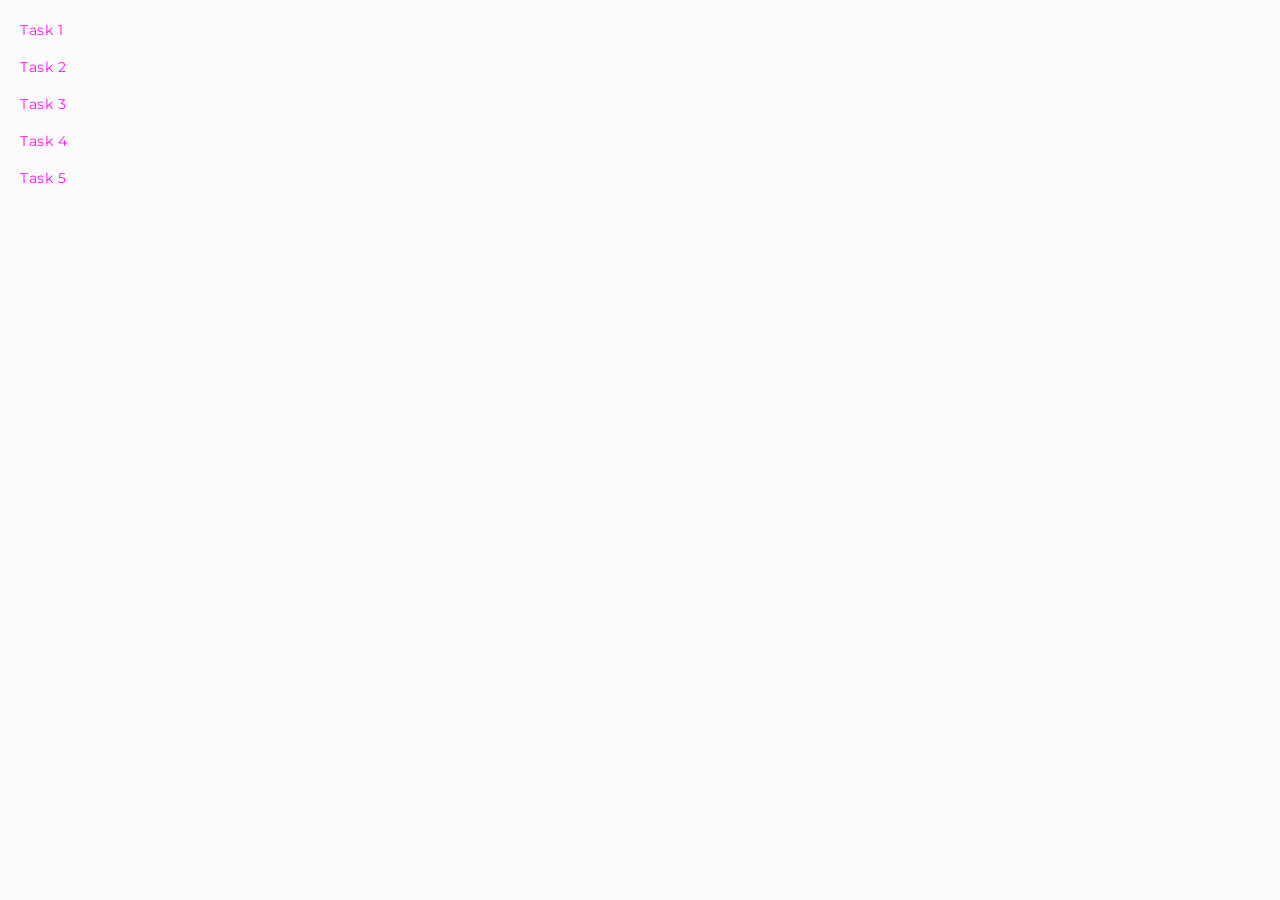
<file: index.html>
<!DOCTYPE html>
<html lang="en">
  <head>
    <meta charset="UTF-8" />
    <meta http-equiv="X-UA-Compatible" content="IE=edge" />
    <meta name="viewport" content="width=device-width, initial-scale=1.0" />
    <title>Homework 7</title>
    <link
      href="https://fonts.googleapis.com/css2?family=Comfortaa:wght@300..700&family=Fira+Sans:ital,wght@0,100;0,200;0,300;0,400;0,500;0,600;0,700;0,800;0,900;1,100;1,200;1,300;1,400;1,500;1,600;1,700;1,800;1,900&family=Montserrat:ital,wght@0,100..900;1,100..900&display=swap"
      rel="stylesheet"
    />
    <link rel="stylesheet" href="./css/common.css" />
  </head>
  <body>
    <ul>
      <li><a href="./task-1.html">Task 1</a></li>
      <li><a href="./task-2.html">Task 2</a></li>
      <li><a href="./task-3.html">Task 3</a></li>
      <li><a href="./task-4.html">Task 4</a></li>
      <li><a href="./task-5.html">Task 5</a></li>
    </ul>
  </body>
</html>
</file>
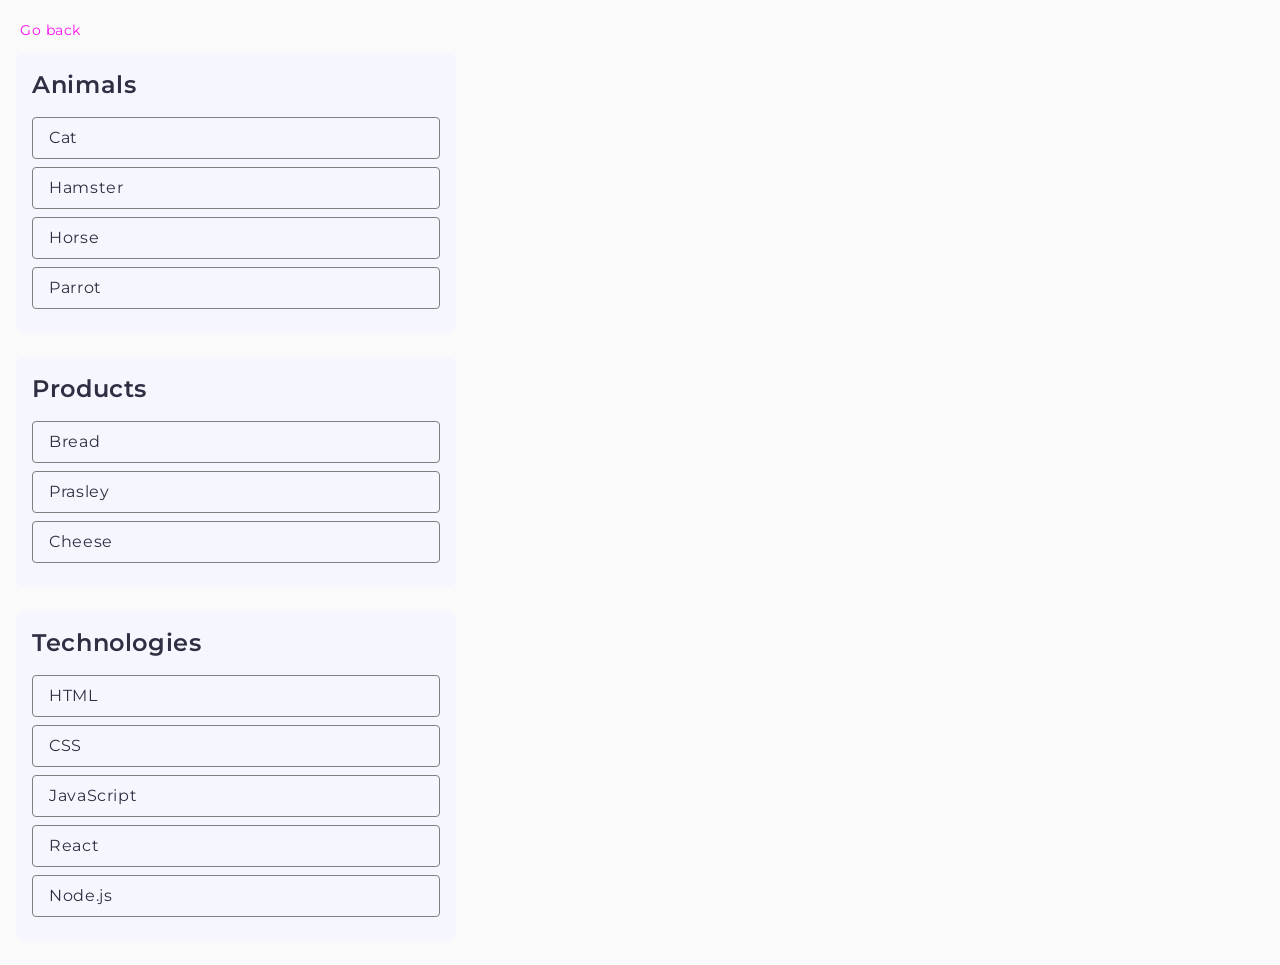
<file: task-1.html>
<!DOCTYPE html>
<html lang="en">
  <head>
    <meta charset="UTF-8" />
    <meta http-equiv="X-UA-Compatible" content="IE=edge" />
    <meta name="viewport" content="width=device-width, initial-scale=1.0" />
    <title>Task 1</title>
    <link rel="preconnect" href="https://fonts.googleapis.com" />
    <link rel="preconnect" href="https://fonts.gstatic.com" crossorigin />
    <link
      href="https://fonts.googleapis.com/css2?family=Comfortaa:wght@300..700&family=Fira+Sans:ital,wght@0,100;0,200;0,300;0,400;0,500;0,600;0,700;0,800;0,900;1,100;1,200;1,300;1,400;1,500;1,600;1,700;1,800;1,900&family=Montserrat:ital,wght@0,100..900;1,100..900&display=swap"
      rel="stylesheet"
    />
    <link rel="stylesheet" href="./css/common.css" />
  </head>
  <body>
    <p><a href="./index.html">Go back</a></p>

    <ul id="categories">
      <li class="item">
        <h2>Animals</h2>

        <ul>
          <li>Cat</li>
          <li>Hamster</li>
          <li>Horse</li>
          <li>Parrot</li>
        </ul>
      </li>
      <li class="item">
        <h2>Products</h2>

        <ul>
          <li>Bread</li>
          <li>Prasley</li>
          <li>Cheese</li>
        </ul>
      </li>
      <li class="item">
        <h2>Technologies</h2>

        <ul>
          <li>HTML</li>
          <li>CSS</li>
          <li>JavaScript</li>
          <li>React</li>
          <li>Node.js</li>
        </ul>
      </li>
    </ul>

    <script src="./js/task-1.js" type="module"></script>
  </body>
</html>
</file>
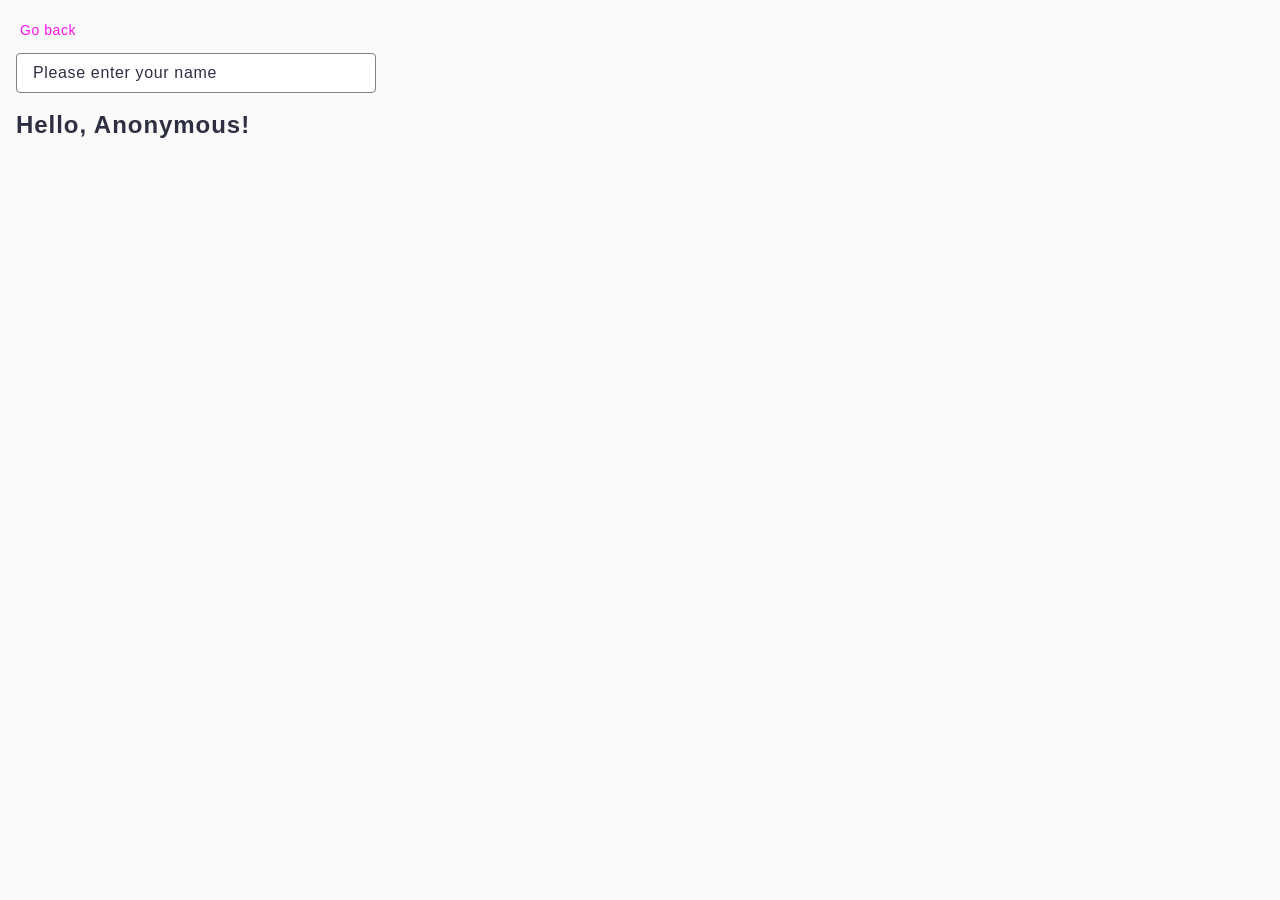
<file: task-3.html>
<!DOCTYPE html>
<html lang="en">
  <head>
    <meta charset="UTF-8" />
    <meta http-equiv="X-UA-Compatible" content="IE=edge" />
    <meta name="viewport" content="width=device-width, initial-scale=1.0" />
    <title>Task 3</title>
    <link rel="stylesheet" href="./css/common.css" />
  </head>
  <body>
    <p><a href="./index.html">Go back</a></p>

    <input type="text" id="name-input" placeholder="Please enter your name" />
    <h1>Hello, <span id="name-output">Anonymous</span>!</h1>

    <script src="./js/task-3.js" type="module"></script>
  </body>
</html>
</file>
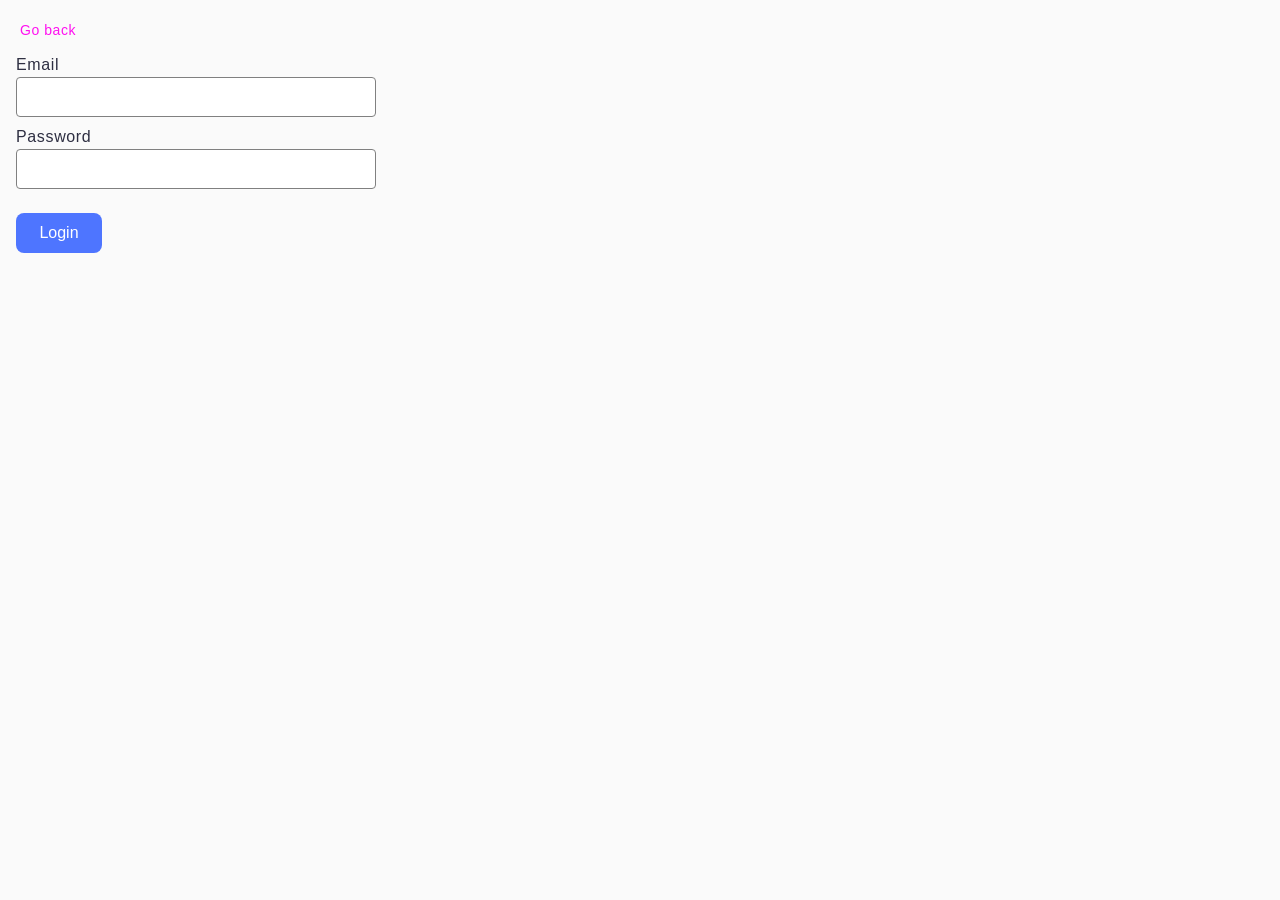
<file: task-4.html>
<!DOCTYPE html>
<html lang="en">
  <head>
    <meta charset="UTF-8" />
    <meta http-equiv="X-UA-Compatible" content="IE=edge" />
    <meta name="viewport" content="width=device-width, initial-scale=1.0" />
    <title>Task 4</title>
    <link rel="stylesheet" href="./css/common.css" />
  </head>
  <body>
    <p><a href="./index.html">Go back</a></p>

    <form class="login-form">
      <label>
        Email
        <input type="email" name="email" />
      </label>
      <label>
        Password
        <input type="password" name="password" />
      </label>
      <button type="submit">Login</button>
    </form>

    <script src="./js/task-4.js" type="module"></script>
  </body>
</html>
</file>
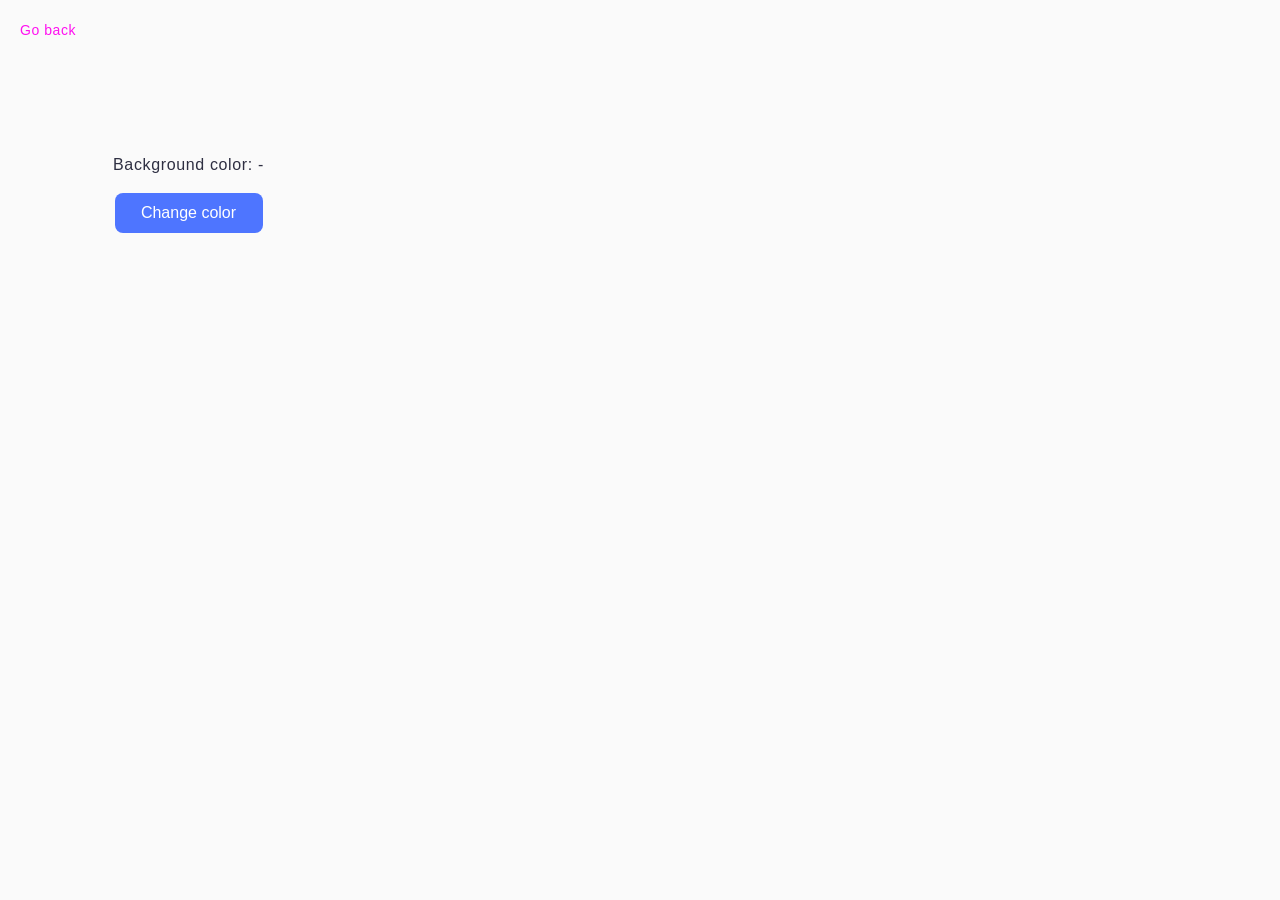
<file: task-5.html>
<!DOCTYPE html>
<html lang="en">
  <head>
    <meta charset="UTF-8" />
    <meta http-equiv="X-UA-Compatible" content="IE=edge" />
    <meta name="viewport" content="width=device-width, initial-scale=1.0" />
    <title>Task 5</title>
    <link rel="stylesheet" href="./css/common.css" />
  </head>
  <body>
    <p><a href="./index.html">Go back</a></p>

    <div class="widget">
      <p>Background color: <span class="color">-</span></p>
      <button type="button" class="change-color">Change color</button>
    </div>

    <script src="./js/task-5.js" type="module"></script>
  </body>
</html>
</file>
<file: css/common.css>
* {
  box-sizing: border-box;
}

body {
  margin: 16px;
  font-family: -apple-system, BlinkMacSystemFont, "Segoe UI", Roboto, Oxygen,
    Ubuntu, Cantarell, "Open Sans", "Helvetica Neue", sans-serif;
  -webkit-font-smoothing: antialiased;
  -moz-osx-font-smoothing: grayscale;
  background-color: #fafafa;
  color: #212121;
  line-height: 1.5;
}

body > p > a,
body > ul > li > a {
  display: inline-block;
  font-family: "Montserrat", sans-serif;
  font-weight: 400;
  font-size: 14px;
  line-height: 1.5;
  letter-spacing: 0.04em;
  color: #ff10f0;
  text-decoration: none;
  font-style: normal;
  padding: 4px;
  margin-bottom: 8px;
}

body a:hover {
  outline: 2px solid #cefa05;
  border-radius: 4px;
}

/* body > ul > li {
  margin-bottom: 8px;
} */

ul,
li {
  list-style-type: none;
}

ul,
li,
h1,
h2,
p {
  padding: 0;
  margin: 0;
}

img {
  display: block;
  max-width: 100%;
}

/* TASK-1 */

#categories {
  font-family: "Montserrat", sans-serif;
  letter-spacing: 0.04em;
  color: #2e2f42;
  max-width: 440px;
}

.item {
  background-color: #f6f6fe;
  border-radius: 8px;
  padding: 16px;
  margin-bottom: 24px;
}

h2 {
  font-weight: 600;
  font-size: 24px;
  line-height: 1.33333;
  margin-bottom: 16px;
}

li {
  font-weight: 400;
  font-size: 16px;
  line-height: 1.5;
}

.item li {
  border: 1px solid #808080;
  border-radius: 4px;
  margin-bottom: 8px;
  padding: 8px 16px;
  outline: 1px solid transparent;
}

.item li:hover {
  outline: 1px solid #808080;
}

/* TASK-2 */

.gallery {
  display: flex;
  flex-wrap: wrap;
  row-gap: 48px;
  column-gap: 24px;
  max-width: 1128px;
  margin: 0 auto;
}

.gallery > li {
  flex-basis: calc((100% - 48px) / 3);
  margin-bottom: 0;
}

.gallery img {
  height: 300px;
  object-fit: cover;
}

/* TASK-3 */

#name-input,
#name-input::placeholder {
  font-family: "Montserrat", sans-serif;
  font-weight: 400;
  font-size: 16px;
  line-height: 1.5;
  letter-spacing: 0.04em;
  color: #2e2f42;
}

#name-input {
  padding: 8px 16px;
  height: 40px;
  width: 360px;
  border: 1px solid #808080;
  border-radius: 4px;
  margin-bottom: 16px;
  outline: none;
}

#name-input:hover,
#name-input:focus {
  border: 1px solid #000;
  outline: none;
}

h1 {
  font-family: "Montserrat", sans-serif;
  font-weight: 600;
  font-size: 24px;
  line-height: 1.33333;
  letter-spacing: 0.04em;
  color: #2e2f42;
  max-width: 360px;
}

/* TASK-4 */

.login-form,
.login-form input {
  display: flex;
  flex-direction: column;
  font-family: "Montserrat", sans-serif;
  font-weight: 400;
  font-size: 16px;
  line-height: 1.5;
  letter-spacing: 0.04em;
  color: #2e2f42;
}

.login-form {
  row-gap: 8px;
  width: 408px;
  padding: 12px24px;
}

.login-form input {
  height: 40px;
  width: 360px;
  border: 1px solid #808080;
  border-radius: 4px;
  padding: 8px 16px;
  outline: none;
}

.login-form input:hover,
.login-form input:focus {
  border: 1px solid #000;
}

.login-form button {
  display: block;
  min-width: 86px;
  height: 40px;
  font-size: 16px;
  font-weight: 500;
  color: #fff;
  background-color: #4e75ff;
  border-radius: 8px;
  padding: 8px 16px;
  cursor: pointer;
  transition: background-color 250ms cubic-bezier(0.4, 0, 0.2, 1);
  margin-right: auto;
  margin-top: 16px;
  border: none;
}

.login-form button:hover {
  background-color: #6c8cff;
}

body {
  transition: background-color 250ms cubic-bezier(0.4, 0, 0.2, 1);
}

/* TASK-5 */

.widget {
  width: 345px;
  min-height: 280px;
  padding: 100px 16px;
  font-family: "Montserrat", sans-serif;
  font-weight: 400;
  font-size: 16px;
  line-height: 1.5;
  letter-spacing: 0.04em;
  color: #2e2f42;
  text-align: center;
}
.widget > p {
  margin-bottom: 16px;
}

.change-color {
  display: block;
  min-width: 148px;
  height: 40px;
  font-size: 16px;
  font-weight: 500;
  color: #fff;
  background-color: #4e75ff;
  border-radius: 8px;
  padding: 8px 16px;
  cursor: pointer;
  transition: background-color 250ms cubic-bezier(0.4, 0, 0.2, 1);
  margin-right: auto;
  margin-top: 16px;
  border: none;
  margin: auto;
}

.change-color:hover {
  background-color: #6c8cff;
}
</file>
